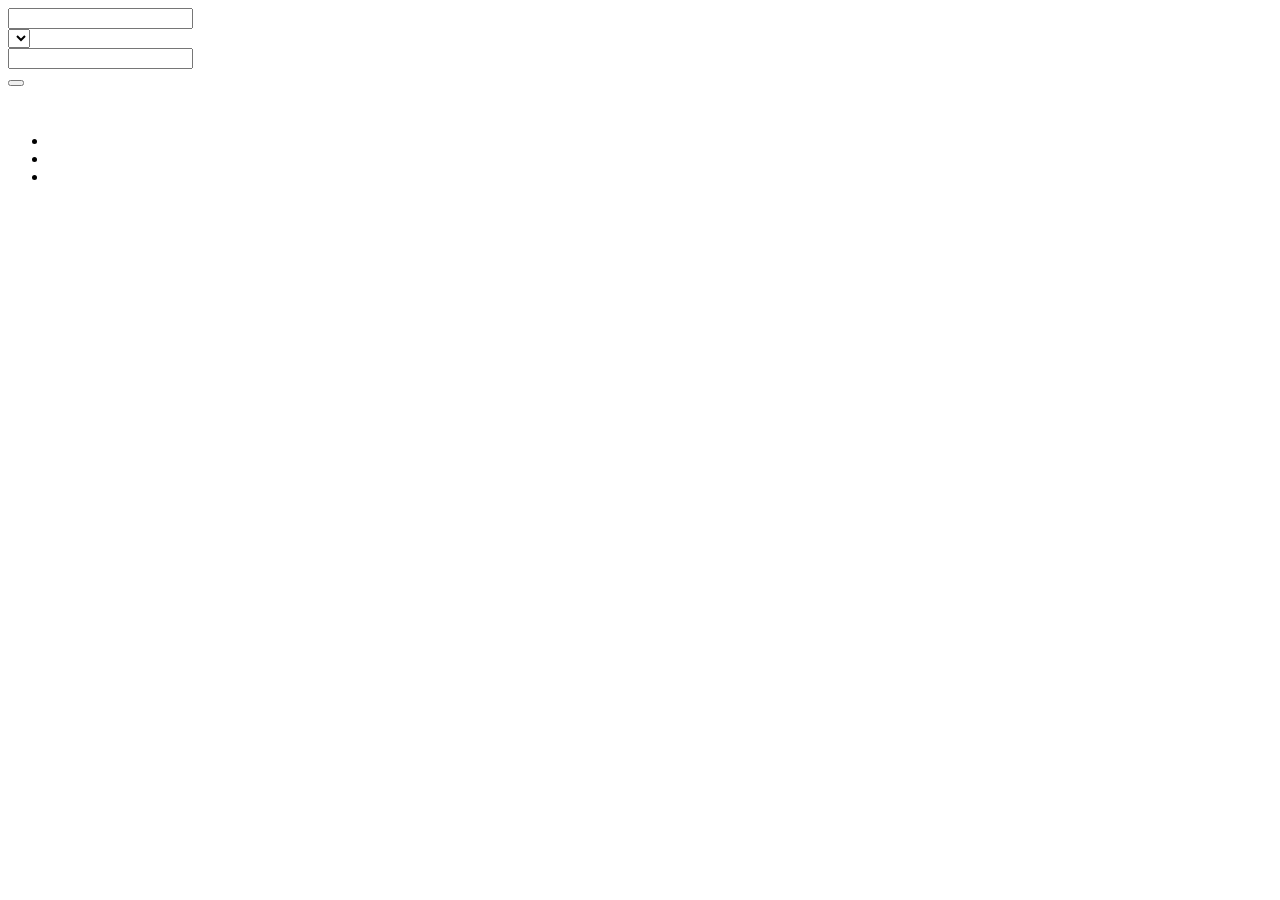
<file: UniversityWeb/src/main/resources/templates/index.html>
<!DOCTYPE html SYSTEM "http://www.thymeleaf.org/dtd/xhtml1-strict-thymeleaf-spring4-4.dtd">
<html xmlns="http://www.w3.org/1999/xhtml"
	xmlns:th="http://www.thymeleaf.org"
	xmlns:layout="http://www.ultraq.net.nz/thymeleaf/layout"
	layout:decorate="~{/layout/BaseLayout}">
<head>
<title th:text="#{logo}"></title>
</head>
<body>
	<section layout:fragment="body">
		<form th:action="@{/}" method="POST" th:object="${filter}">
			<div class="container mt-5">
				<div class="form-row align-items-center">
					<div class="col">
						<input type="text" class="form-control" id="courseName"
							th:placeholder="#{course.filter.name.placeholder}"
							th:field="*{courseName}">
					</div>

					<div class="col">
						<select id="teacher" class="selectpicker form-control"
							th:field="*{teacherId}" data-live-search="true" data-width="100%"
							th:title="#{course.filter.teachers.select}">
						</select>
					</div>

					<div class="col-auto">
						<input type="text" class="form-control" id="attendance"
							th:placeholder="#{course.filter.attendance.placeholder}"
							th:field="*{attendance}">
					</div>

					<div class="col-auto">
						<button type="submit" class="btn btn-primary"
							th:text="#{search.button}"></button>
					</div>
				</div>
			</div>

			<div class="container mt-5" th:if="${#lists.isEmpty(courses)}">
				<h3 class="text-center" th:text="#{courses.empty.list}"></h3>
			</div>

			<div class="container mt-5" th:if="${not #lists.isEmpty(courses)}">
				<table class="table table-hover table-responsive-lg">
					<thead class="thead-light">
						<tr>
							<th scope="col" th:text="#{table.number}"></th>
							<th scope="col" th:text="#{course.table.name}"></th>
							<th scope="col" th:text="#{course.table.teacher}"></th>
							<th scope="col" th:text="#{course.table.attendance}"></th>
							<th scope="col" th:text="#{course.table.students.count}"></th>
							<th scope="col" th:text="#{course.table.action}"></th>
						</tr>
					</thead>
					<tbody>
						<th:block th:each="course, iteration : ${courses}">
							<tr>
								<th scope="row"
									th:text="${iteration.index + (filter.pageNumber*filter.pageSize)+1}"></th>
								<td th:text="${course.name}"></td>
								<td
									th:text="${course.teacher.firstName + ' ' + course.teacher.lastName}"></td>
								<td th:text="${course.attendance}"></td>
								<td th:text="${#lists.size(course.courseStudents)}"></td>
								<td><a type="button" class="btn btn-primary"
										th:href="@{/course/preview/} + ${course.id}"
										th:text="#{course.table.action.preview}"></a></td>
							</tr>
						</th:block>
					</tbody>
				</table>

				<nav>
					<ul class="pagination justify-content-center">
						<li class="page-item"
							th:classappend="${filter.pageNumber + 1 > 1} ? '' : 'disabled'"><a
								class="page-link" href="javascript:void(0);"
								th:onclick="'javascript:submitForm(\'' + ${filter.pageNumber - 1} + '\');'"
								th:text="#{pagination.previous}"></a></li>

						<th:block
							th:each="i : ${#numbers.sequence(1, (totalCount / filter.pageSize + (totalCount % filter.pageSize)))}">
							<li class="page-item"
								th:classappend="${filter.pageNumber + 1 == i} ? 'active' : ''"><a
									class="page-link" href="javascript:void(0);"
									th:onclick="'javascript:submitForm(\'' + ${i - 1} + '\');'"
									th:text="${i}"></a></li>
						</th:block>


						<li class="page-item"
							th:classappend="${(filter.pageNumber + 1) * filter.pageSize < totalCount} ? '' : 'disabled'"><a
								class="page-link" href="javascript:void(0);"
								th:onclick="'javascript:submitForm(\'' + ${filter.pageNumber + 1} + '\');'"
								th:text="#{pagination.next}"></a></li>
					</ul>
				</nav>
			</div>

			<input type="hidden" name="pageSize" th:field='${filter.pageSize}' />
			<input type="hidden" name="pageNumber" id="pageNumber"
				th:field='${filter.pageNumber}' />
		</form>
	</section>

	<section layout:fragment="js">
		<script th:inline="javascript">
			$(document).ready(function() {
				$('select').selectpicker();

				var selectedTeacherId = /*[[*{filter.teacherId}]]*/;

				$.ajax({
					type : 'GET',
					url : "/api-gateway/teachers",
					success : function(response) {
						var teachers = response.accounts;

						$.each(teachers, function(index, value) {
							$('#teacher').append('<option value="' + value.id + '">' + value.firstName + ' ' + value.lastName + '</option>');
						});

						if(selectedTeacherId) {
							$('#teacher').val(selectedTeacherId);
						}
						
						$("#teacher").selectpicker("refresh");
					}
				});
			});

			function submitForm(pageNumber) {
				$("#pageNumber").val(pageNumber);
				$('form').submit();
			}
		</script>
	</section>
</body>
</html>
</file>
